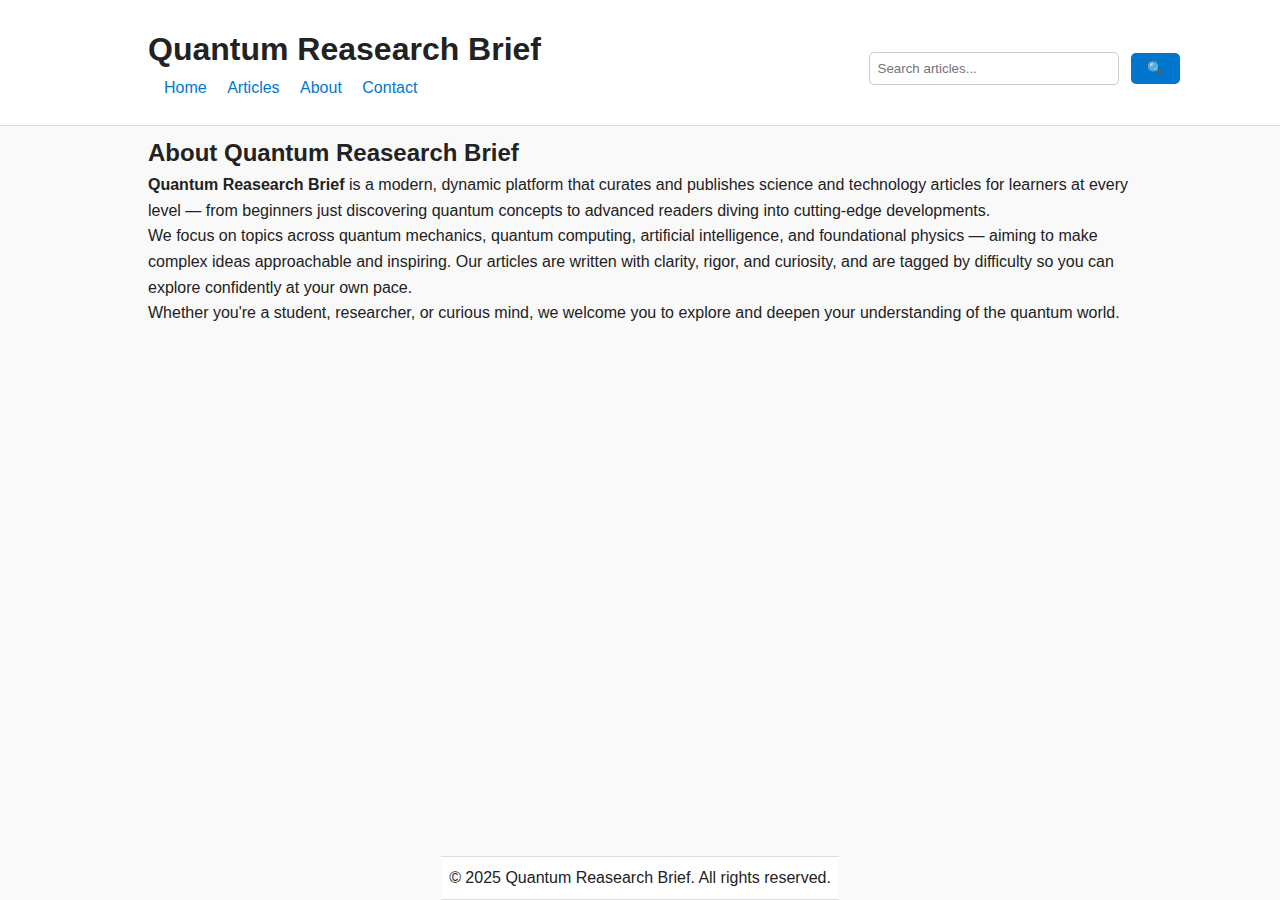
<file: Quantum Research Brief/about.html>
<!DOCTYPE html>
<html lang="en">
<head>
  <meta charset="UTF-8" />
  <meta name="viewport" content="width=device-width, initial-scale=1.0" />
  <title>About | Quantum Reasearch Brief</title>
  <link rel="stylesheet" href="css/styles.css" />
</head>
<body>
  <header>
    <div class="container">
      <h1><a href="index.html">Quantum Reasearch Brief</a></h1>
      <nav>
        <a href="index.html">Home</a>
        <a href="articles.html">Articles</a>
        <a href="about.html" class="active">About</a>
        <a href="contact.html">Contact</a>
      </nav>
    </div>
        <!--  Intro + Search -->
    <section class="intro container">
      <!-- <h2>Explore Quantum Realms, Algorithms, and the Science That Shapes Tomorrow</h2> -->
      <!--<p>Dive into curated articles spanning beginner to advanced topics in quantum mechanics, computing, AI, and more.</p> -->
      <form id="search-form">
        <input type="text" id="search-input" placeholder="Search articles..." />
        <button type="submit">🔍</button>
      </form>
    </section>
  </header>

  <main class="container">
    <section class="about">
      <h2>About Quantum Reasearch Brief</h2>
      <p>
        <strong>Quantum Reasearch Brief</strong> is a modern, dynamic platform that curates and publishes science and technology articles for learners at every level — from beginners just discovering quantum concepts to advanced readers diving into cutting-edge developments.
      </p>
      <p>
        We focus on topics across quantum mechanics, quantum computing, artificial intelligence, and foundational physics — aiming to make complex ideas approachable and inspiring. Our articles are written with clarity, rigor, and curiosity, and are tagged by difficulty so you can explore confidently at your own pace.
      </p>
      <p>
        Whether you're a student, researcher, or curious mind, we welcome you to explore and deepen your understanding of the quantum world.
      </p>
    </section>
  </main>

  <footer class="container">
    <p>&copy; 2025 Quantum Reasearch Brief. All rights reserved.</p>
  </footer>
</body>
</html>
</file>
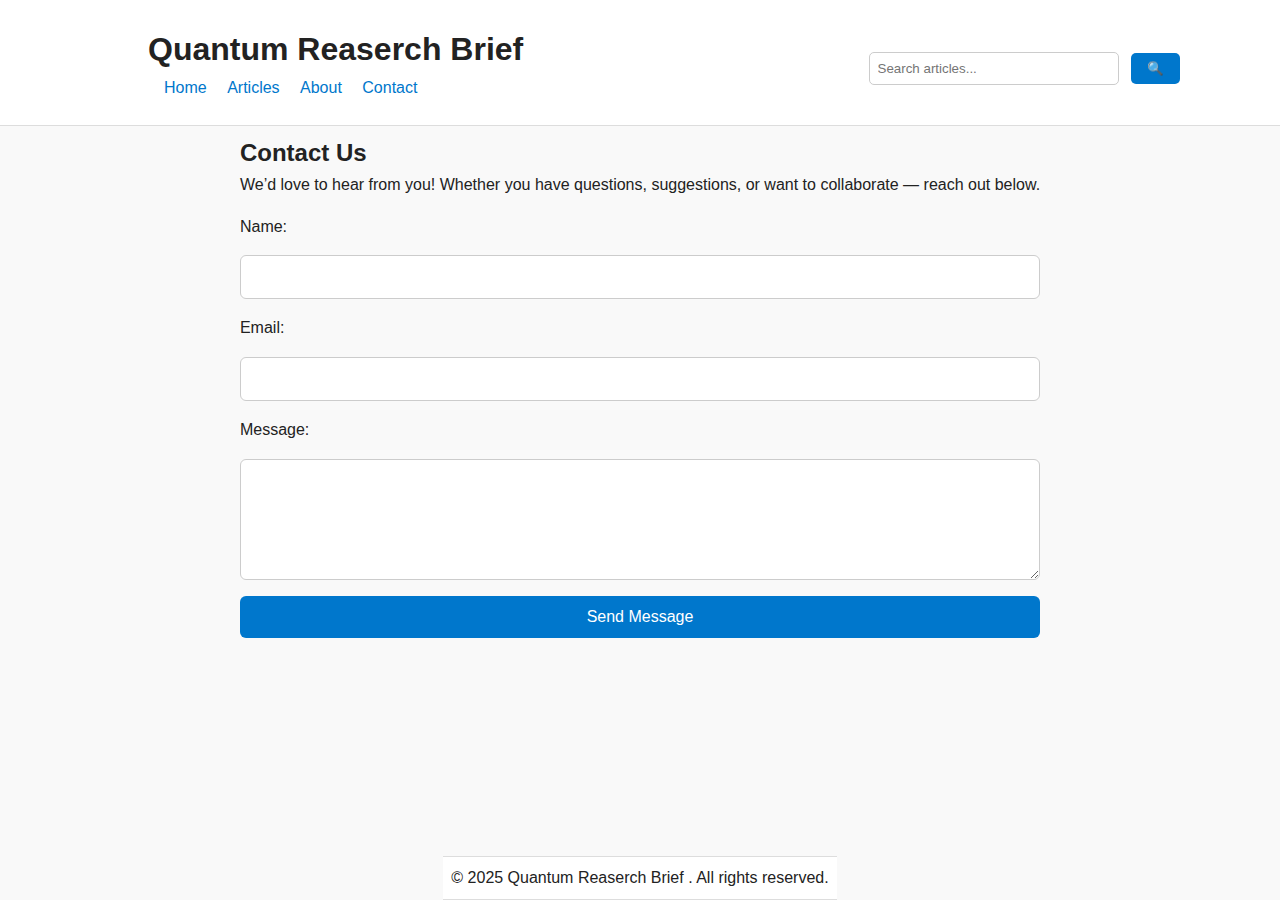
<file: Quantum Research Brief/contact.html>
<!DOCTYPE html>
<html lang="en">
<head>
  <meta charset="UTF-8" />
  <meta name="viewport" content="width=device-width, initial-scale=1.0" />
  <title>Contact | Quantum Reaserch Brief </title>
  <link rel="stylesheet" href="css/styles.css" />
</head>
<body>
  <header>
    <div class="container">
      <h1><a href="index.html">Quantum Reaserch Brief </a></h1>
      <nav>
        <a href="index.html">Home</a>
        <a href="articles.html">Articles</a>
        <a href="about.html">About</a>
        <a href="contact.html" class="active">Contact</a>
      </nav>
    </div>
        <!--  Intro + Search -->
    <section class="intro container">
      <!-- <h2>Explore Quantum Realms, Algorithms, and the Science That Shapes Tomorrow</h2> -->
      <!--<p>Dive into curated articles spanning beginner to advanced topics in quantum mechanics, computing, AI, and more.</p> -->
      <form id="search-form">
        <input type="text" id="search-input" placeholder="Search articles..." />
        <button type="submit">🔍</button>
      </form>
    </section>
  </header>

  <main class="container">
    <section class="contact">
      <h2>Contact Us</h2>
      <p>We’d love to hear from you! Whether you have questions, suggestions, or want to collaborate — reach out below.</p>

      <form class="contact-form">
        <label for="name">Name:</label>
        <input type="text" id="name" name="name" required />

        <label for="email">Email:</label>
        <input type="email" id="email" name="email" required />

        <label for="message">Message:</label>
        <textarea id="message" name="message" rows="5" required></textarea>

        <button type="submit">Send Message</button>
      </form>
    </section>
  </main>

  <footer class="container">
    <p>&copy; 2025 Quantum Reaserch Brief . All rights reserved.</p>
  </footer>
</body>
</html>
</file>
<file: Quantum Research Brief/css/styles.css>
/* ====================================================
   Root Variables & Reset
==================================================== */
:root {
  --primary: #0077cc;
  --primary-hover: #005fa3;
  --text-dark: #222;
  --text-light: #444;
  --bg-light: #f9f9f9;
  --white: #fff;
  --border-color: #ddd;
  --shadow: 0 2px 5px rgba(0, 0, 0, 0.05);
  --font-main: 'Segoe UI', sans-serif;
}

* {
  box-sizing: border-box;
  margin: 0;
  padding: 0;
}

/* ====================================================
   Base Styles
==================================================== */
html, body {
  height: 100%;
}

body {
  display: flex;
  flex-direction: column;
  font-family: var(--font-main);
  font-size: 16px;
  line-height: 1.6;
  background: var(--bg-light);
  color: var(--text-dark);
}

main {
  flex: 1;
}

a {
  color: var(--primary);
  text-decoration: none;
}

a:hover {
  text-decoration: underline;
}

/* ====================================================
   Layout: Header, Footer, Container
==================================================== */
.container {
  position: relative;
  max-width: 1000px;
  margin: 0 auto;
  padding: 0.5rem;
}

header, footer {
  background: var(--white);
  border-bottom: 1px solid var(--border-color);
  text-align: left;
  padding: 1rem;
}

footer {
  border-top: 1px solid var(--border-color);
}

header h1 a {
  text-decoration: none;
  color: var(--text-dark);
}

nav a {
  margin-left: 1rem;
  font-weight: 500;  
}

/* ====================================================
   Homepage: Intro + Search
==================================================== */
.intro {
  position: absolute;
  top: 20px; /* raise it up */
  right: 100px;
  display: inline-block; /* ensures positioning applies */
  padding: 2rem 0;
  
}

.intro input[type="text"] {
  padding: 0.5rem;
  width: 250px;
  max-width: 100%;
  border: 1px solid #ccc;
  border-radius: 5px;
  margin-right: 0.5rem;
}

.intro button {
  padding: 0.5rem 1rem;
  background: var(--primary);
  color: var(--white);
  border: none;
  border-radius: 5px;
  cursor: pointer;
}

/* ====================================================
   Articles Page: Article Cards Grid
==================================================== */
.article-cards {
  display: grid;
  grid-template-columns: repeat(auto-fit, minmax(280px, 1fr));
  gap: 1.5rem;
  margin-top: 1.5rem;
}

  .card {
  background: var(--white);
  padding: 1rem;
  border: 1px solid var(--border-color);
  border-radius: 10px;
  box-shadow: var(--shadow);
} 

.card h3 {
  margin-bottom: 0.5rem;
}

.card p {
  color: var(--text-light);
  margin-bottom: 1rem;
}

/* ====================================================
   Metadata + Badges
==================================================== */
.meta {
  font-size: 0.9rem;
  color: #666;
  margin: 0.5rem 0;
}

/* ====================================================
   Filters + Sort Controls
==================================================== */
.controls {
  display: flex;
  justify-content: space-between;
  align-items: center;
  margin-top: 1rem;
  flex-wrap: wrap;
  gap: 1rem;
}

.filters button {
  padding: 0.4rem 0.8rem;
  border: 1px solid var(--primary);
  background: var(--white);
  border-radius: 5px;
  cursor: pointer;
}

.filters button.active,
.filters button:hover {
  background: var(--primary);
  color: var(--white);
}

/* ====================================================
   Contact Form
==================================================== */
.contact-form {
  display: flex;
  flex-direction: column;
  gap: 1em;
  margin-top: 1em;
}

.contact-form input,
.contact-form textarea {
  padding: 0.75em;
  border: 1px solid #ccc;
  border-radius: 6px;
  font-size: 1em;
  width: 100%;
}

.contact-form button {
  padding: 0.75em 1.5em;
  font-size: 1em;
  background-color: var(--primary);
  color: var(--white);
  border: none;
  border-radius: 6px;
  cursor: pointer;
}

.contact-form button:hover {
  background-color: var(--primary-hover);
}

/* ====================================================
   Responsive Design
==================================================== */
@media (max-width: 600px) {
  nav a {
    display: block;
    margin: 0.5rem 0;
  }

  .controls {
    flex-direction: column;
    align-items: flex-start;
  }
}


/* image hompage style */
.card img.card-image {
  width: 100%;
  height: 180px;
  object-fit: cover;
  display: block;
  margin-bottom: 0.75rem;
}

/* image articles page style */
.articles-page .article-cards {
  display: flex;
  flex-direction: column;
  gap: 1.5rem;
}

.articles-page .article-card {
  background: #fff;
  border: 1px solid #ddd;
  border-radius: 10px;
  box-shadow: 0 2px 5px rgba(0,0,0,0.05);
  overflow: hidden
}
.articles-page .article-card {
  height: 170px; /* You can adjust this value */
}

.articles-page .article-card-inner {
  display: flex;
  flex-direction: row;
  gap: 1rem;
  padding: 1rem;
  align-items: stretch;
  height: 100%;
}

.articles-page .article-card-content {
  flex: 1;
}

.articles-page .article-card-image-wrapper {
  width: 180px;
  flex-shrink: 0;
}

.articles-page .article-card-image {
  width: 100%;
  height: 100%;
  object-fit: cover;
  border-radius: 6px;
  flex-shrink: 0;

}
/* === Styling for the article image === */
#article-image {
  float: right;
  margin: 0 0 16px 32px; /* top right bottom left */
  max-width: 40%;
  height: auto;
  border-radius: 12px;
  box-shadow: 0 4px 16px rgba(0, 0, 0, 0.1);
  transition: transform 0.3s ease;
}

/* Optional zoom on hover */
#article-image:hover {
  transform: scale(1.02);
}

/* Clear float at the bottom if needed */
#article-content::after {
  content: "";
  display: block;
  clear: both;
}

/* Responsive fix: image goes on top */
@media (max-width: 768px) {
  #article-image {
    float: none;
    display: block;
    margin: 20px auto;
    max-width: 100%;
  }
}

/* ====================================================
   Centered Image
==================================================== */
.centered-image {
  display: block;
  margin-left: auto;
  margin-right: auto;
  text-align: center;
}
</file>
